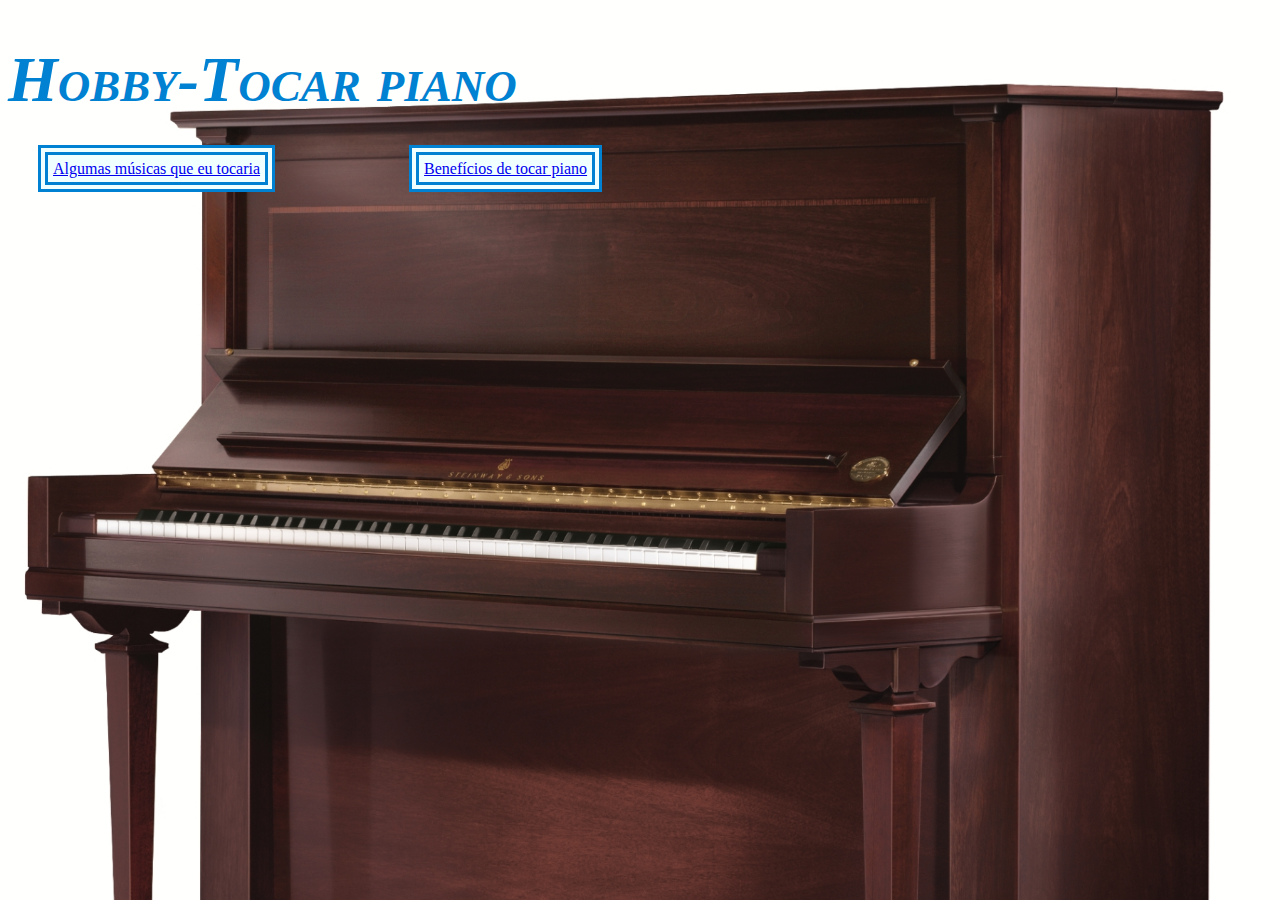
<file: Hobby/index.html>
<!DOCTYPE html>
<html lang="pt-BR">
<head>
    <meta charset="UTF-8">
    <meta http-equiv="X-UA-Compatible" content="IE=edge">
    <meta name="viewport" content="width=device-width, initial-scale=1.0">
     <link rel="stylesheet" href="Style.css">
    <title>Meu Hobby</title>
</head>
<body>
    <h1>Hobby-Tocar piano</h1>
     <a href="Musicas.html">Algumas músicas que eu tocaria</a> 
      <a href="Beneficios.html">Benefícios de tocar piano</a>
</body>
</html>
</file>
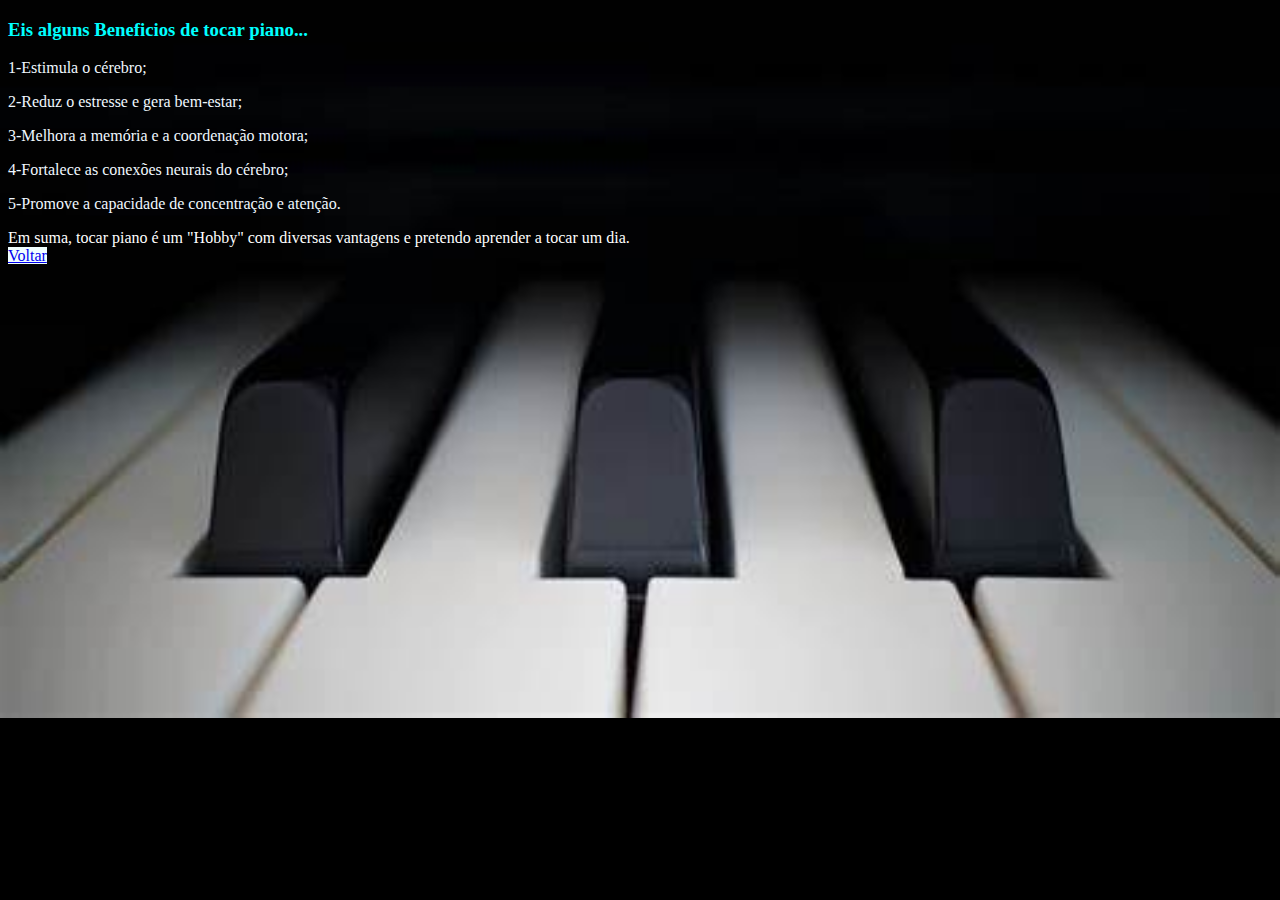
<file: Hobby/Beneficios.html>
<!DOCTYPE html>
<html lang="pt-BR">
<head>
    <meta charset="UTF-8">
    <meta http-equiv="X-UA-Compatible" content="IE=edge">
    <meta name="viewport" content="width=device-width, initial-scale=1.0">
    <title>Beneficios</title>
    <link rel="stylesheet" href="Style.beneficios.css">
</head>
    <h3>Eis alguns Beneficios de tocar piano...</h3>

<body>
    <p>1-Estimula o cérebro;</p>
    <p>2-Reduz o estresse e gera bem-estar;</p>
    <p>3-Melhora a memória e a coordenação motora;</p>
    <p>4-Fortalece as conexões neurais do cérebro;</p>
    <p>5-Promove a capacidade de concentração e atenção.</p>
    <footer>Em suma, tocar piano é um "Hobby" com diversas vantagens e pretendo aprender a tocar um dia. </footer>
</body>
    <a href="index.html">Voltar</a>
</html>
</file>
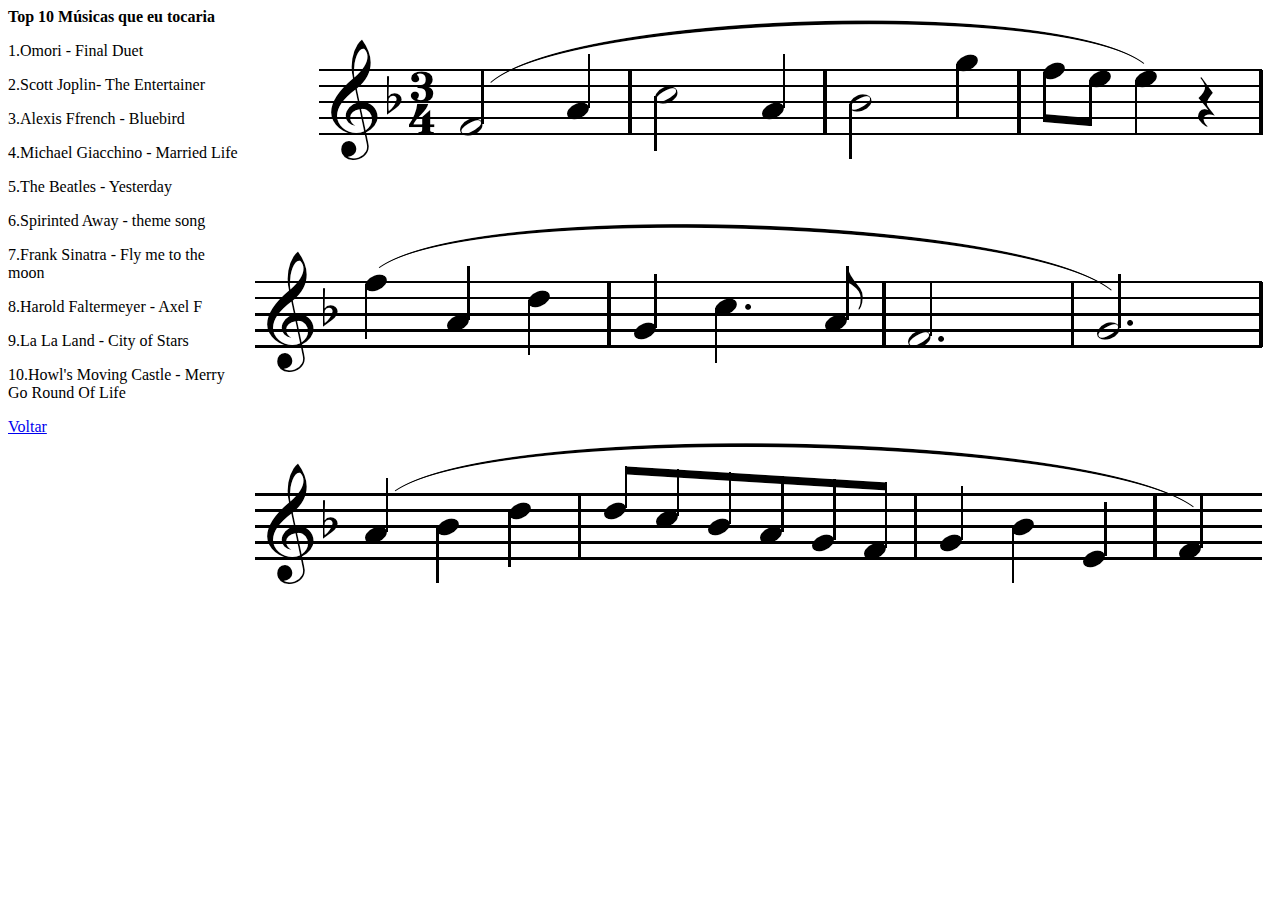
<file: Hobby/Musicas.html>
<!DOCTYPE html>
<html lang="pt-BR">
<head>
    <meta charset="UTF-8">
    <meta http-equiv="X-UA-Compatible" content="IE=edge">
    <meta name="viewport" content="width=device-width, initial-scale=1.0">
    <title>As Músicas</title>
    <link rel="stylesheet" href="Style.Musicas.css">
</head>
<body>
    <strong>Top 10 Músicas que eu tocaria</strong>
    <img src="imagens/iiii.png" alt="partitura">
    <p>1.Omori - Final Duet</p>
    <p>2.Scott Joplin- The Entertainer</p>
    <p>3.Alexis Ffrench - Bluebird</p>
    <p>4.Michael Giacchino - Married Life</p>
    <p>5.The Beatles - Yesterday</p>
    <p>6.Spirinted Away - theme song</p>
    <p>7.Frank Sinatra - Fly me to the moon</p>
    <p>8.Harold Faltermeyer - Axel F</p>
    <p>9.La La Land - City of Stars</p>
    <p>10.Howl's Moving Castle - Merry Go Round Of Life</p>

    <a href="index.html"><footer>Voltar</footer></a>
</body>
</html>
</file>
<file: Hobby/Style.css>
body {
    background-image: url(imagens/oooo.jpg) ;
    background-repeat: no-repeat;
    background-size: cover;
    
}

h1 {
    font-size: 400%;
    font-variant: small-caps;
    font-size-adjust: inherit;
    color: rgb(0, 129, 209);
    font-style: oblique;
}

strong {
    font-size: 1000%;
}

body{
    color: red;
}

a{
    margin: 30px 100px 100px 30px;
    border-width: 10px;
    border-style: double;
    border-color: rgb(0, 129, 209);
    padding: 5px;
    background-color: azure;

}
</file>
<file: Hobby/Style.beneficios.css>
h3 {
    color: aqua;
}

body {
    background-image: url(imagens/uuuu.jpg);
    background-size: cover;
    background-repeat: no-repeat;
    background-color:  black;
    

}

p {
    color: aliceblue;
}

footer {
    color: white;
}

a{
    background-color: azure;
 
}
</file>
<file: Hobby/Style.Musicas.css>
img {
    float: right;
    width: auto;
    display: inline-block;
}

body{
    align-items: center;
    
}
</file>
